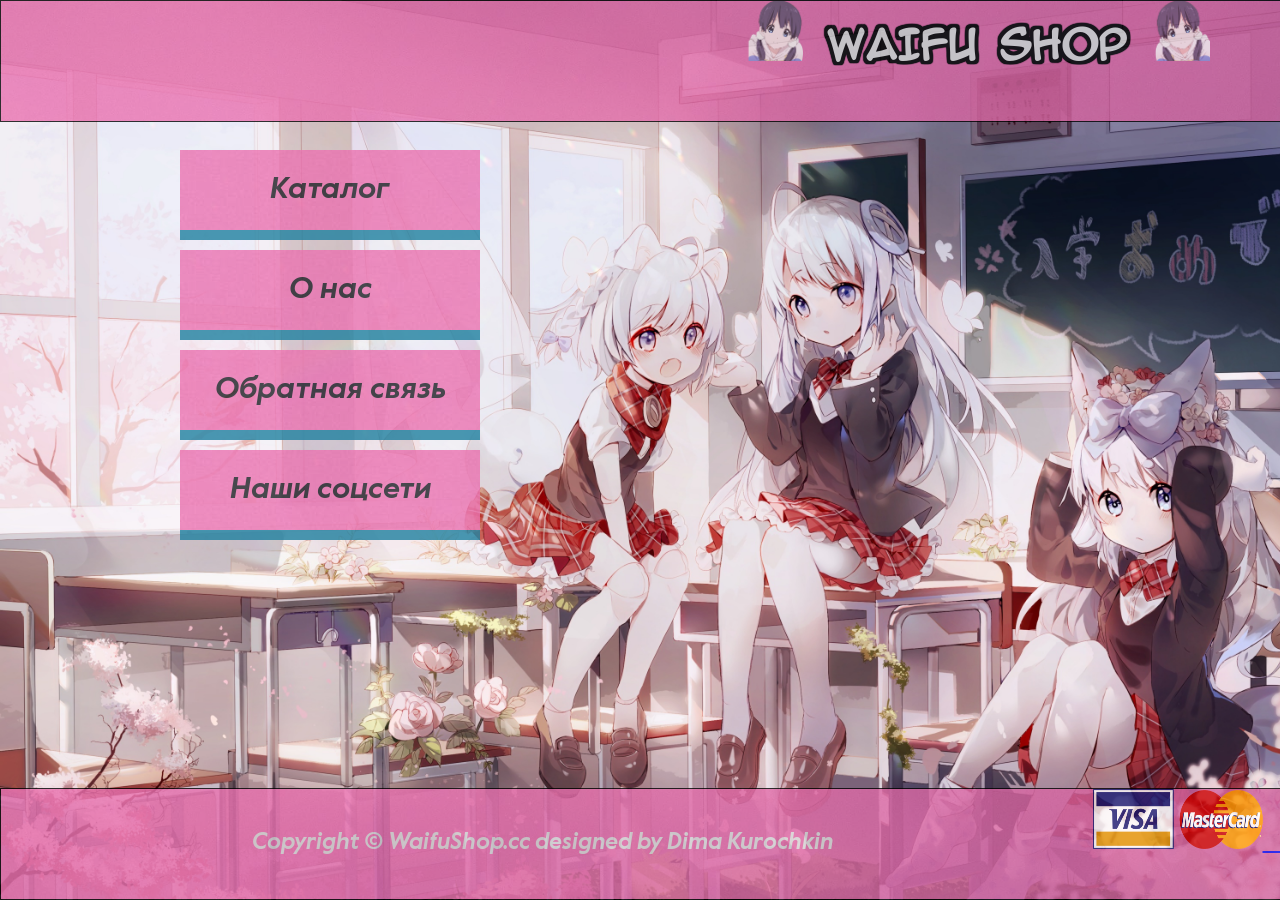
<file: index.html>
﻿<!DOCTYPE html>
<html lang="ru">
<head>
	<meta charset="UTF-8">
	<meta name="viewport" content="width=device-width, initial-scale=1.0">
	<title>Магазин аниме фигурок Waifu Shop</title>
	<meta name="description" content="Типичный блог анимешника">
	<meta name="keywords" content="anime">
	<link rel="stylesheet" type="text/css" href="style.css">
</head>
<body>    
<div class="content">
	<h1> <span class="art2"><img src="images/art2.png" WIDTH="60" HEIGHT="60"></span> Waifu Shop  <span class="art1"><img src="images/art1.png" WIDTH="60" HEIGHT="60"></span> </h1> 
</div>
<div>
<ul class="menu">
  <li><a href="Katalog.html">Каталог</a></li>
  <li><a href="About.html">О нас</a></li>
  <li><a href="Send me.html">Обратная связь</a></li>
  <li><a href="links.html">Наши соцсети</a></li>
</ul>
</div>
<div class="nocopy">
	<h2> Copyright © WaifuShop.cc  designed by Dima Kurochkin⠀⠀⠀⠀⠀⠀⠀⠀⠀⠀⠀⠀⠀⠀⠀ <span class="cards"><a href="https://www.sberbank.ru"><img src="images/cards.png" WIDTH="170" HEIGHT="60"></span>
		⠀⠀<span class="qiwi"><a href="https://qiwi.com/"><img src="images/qiwi.png" WIDTH="170" HEIGHT="60"></span>⠀⠀
		<span class="webmoney"><a href="https://www.webmoney.ru"><img src="images/webmoney.png" WIDTH="140" HEIGHT="60"></span>
</h2>

</body>
</html>
</file>
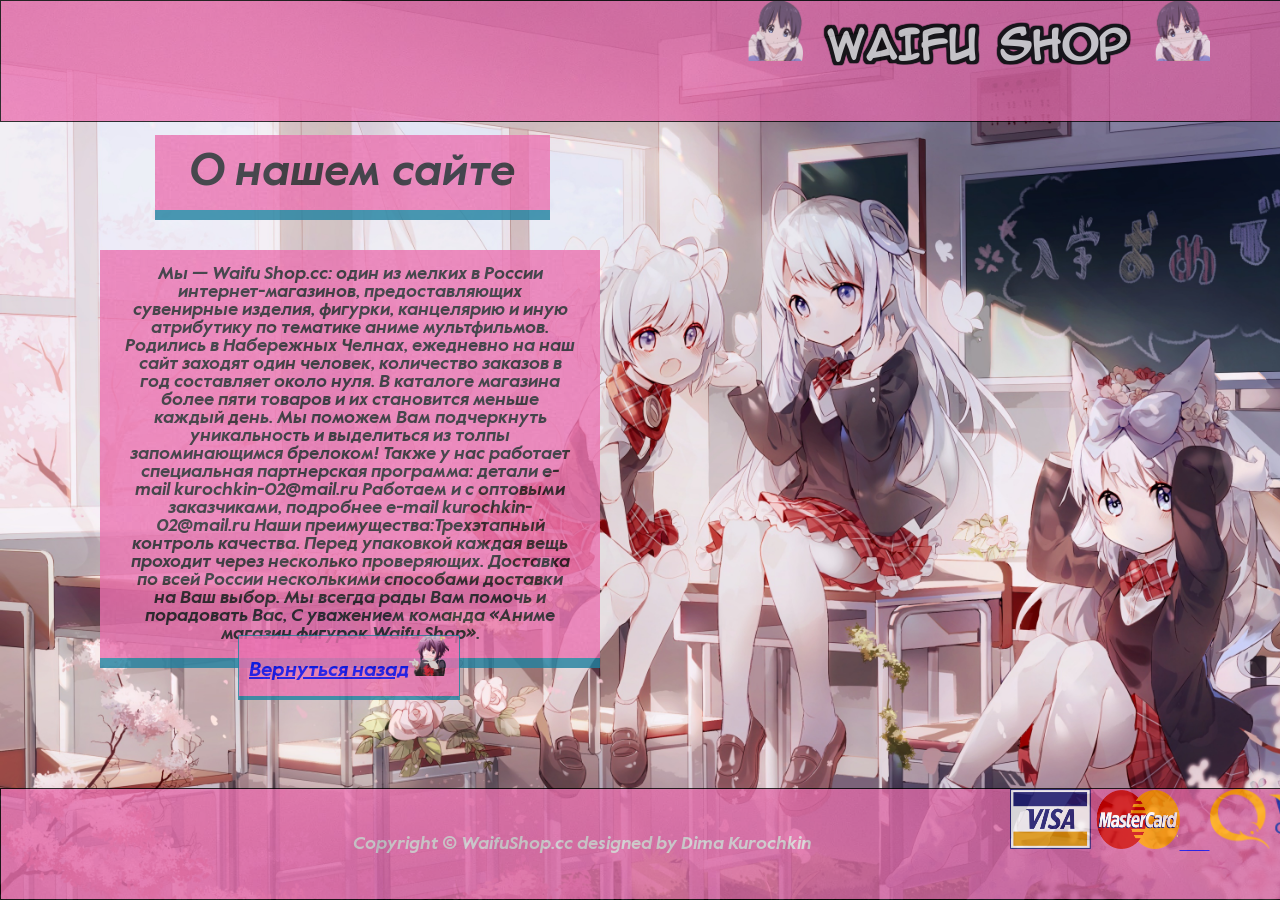
<file: About.html>
<!DOCTYPE html>
<html lang="ru">
<head>
	<meta charset="UTF-8">
	<meta name="viewport" content="width=device-width, initial-scale=1.0">
	<title>Магазин аниме фигурок Waifu Shop</title>
	<meta name="description" content="Типичный блог анимешника">
	<meta name="keywords" content="anime">
	<link rel="stylesheet" type="text/css" href="style2.css">
</head>
<body>    
<div class="content">
	<h1> <span class="art2"><img src="images/art2.png" WIDTH="60" HEIGHT="60"></span> Waifu Shop  <span class="art1"><img src="images/art1.png" WIDTH="60" HEIGHT="60"></span> </h1> 
</div>
<div class="about">
<h2> О нашем сайте
</h2>
</div>
<div class="about2">
<p1>Мы — Waifu Shop.cc: один из мелких в России интернет-магазинов, предоставляющих сувенирные изделия, фигурки, канцелярию и иную атрибутику по тематике аниме мультфильмов. Родились в Набережных Челнах, ежедневно на наш сайт заходят один человек, количество заказов в год составляет около нуля.
В каталоге магазина более пяти товаров и их становится меньше каждый день. Мы поможем Вам подчеркнуть уникальность и выделиться из толпы запоминающимся брелоком!
Также у нас работает специальная партнерская программа: детали e-mail kurochkin-02@mail.ru
Работаем и с оптовыми заказчиками, подробнее e-mail kurochkin-02@mail.ru
Наши преимущества:Трехэтапный контроль качества. Перед упаковкой каждая вещь проходит через несколько проверяющих.
Доставка по всей России несколькими способами доставки на Ваш выбор.
Мы всегда рады Вам помочь и порадовать Вас, С уважением команда «Аниме магазин фигурок Waifu Shop».</p1>
</div>
<form>
<div class="button1">
	<a href="index.html" onclick="history.back();return false;">Вернуться назад<img src="images/rikka.gif" WIDTH="40" HEIGHT="40"></a>
</div>
</form>
<div class="nocopy">
	<h3> Copyright © WaifuShop.cc  designed by Dima Kurochkin⠀⠀⠀⠀⠀⠀⠀⠀⠀⠀⠀⠀⠀⠀⠀ <span class="cards"><a href="https://www.sberbank.ru"><img src="images/cards.png" WIDTH="170" HEIGHT="60"></span>
		⠀⠀<span class="qiwi"><a href="https://qiwi.com/"><img src="images/qiwi.png" WIDTH="170" HEIGHT="60"></span>⠀⠀
		<span class="webmoney"><a href="https://www.webmoney.ru"><img src="images/webmoney.png" WIDTH="140" HEIGHT="60"></span>
</h3>

</body>
</html>
</file>
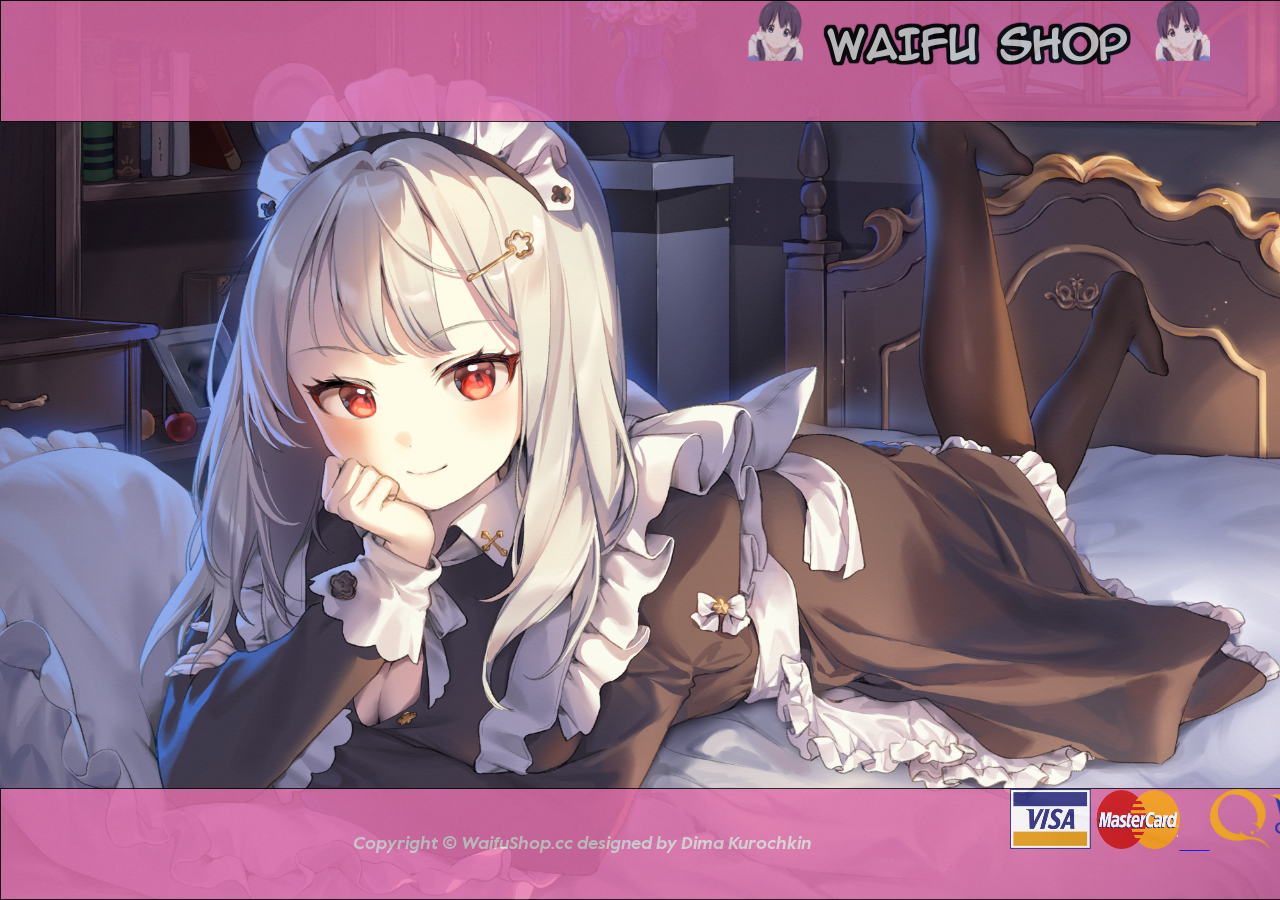
<file: Form.html>
<!DOCTYPE html>
<html lang="ru">
<head>
	<meta charset="UTF-8">
	<meta name="viewport" content="width=device-width, initial-scale=1.0">
	<title>Магазин аниме фигурок Waifu Shop</title>
	<meta name="description" content="Типичный блог анимешника">
	<meta name="keywords" content="anime">
	<link rel="stylesheet" type="text/css" href="style7.css">
</head>
<body>    
<div class="content">
	<h1> <span class="art2"><img src="images/art2.png" WIDTH="60" HEIGHT="60"></span> Waifu Shop  <span class="art1"><img src="images/art1.png" WIDTH="60" HEIGHT="60"></span> </h1> 
</div>
<div class="nocopy">
	<h3> Copyright © WaifuShop.cc  designed by Dima Kurochkin⠀⠀⠀⠀⠀⠀⠀⠀⠀⠀⠀⠀⠀⠀⠀ <span class="cards"><a href="https://www.sberbank.ru"><img src="images/cards.png" WIDTH="170" HEIGHT="60"></span>
		⠀⠀<span class="qiwi"><a href="https://qiwi.com/"><img src="images/qiwi.png" WIDTH="170" HEIGHT="60"></span>⠀⠀
		<span class="webmoney"><a href="https://www.webmoney.ru"><img src="images/webmoney.png" WIDTH="140" HEIGHT="60"></span>
</h3>

</body>
</html>
</file>
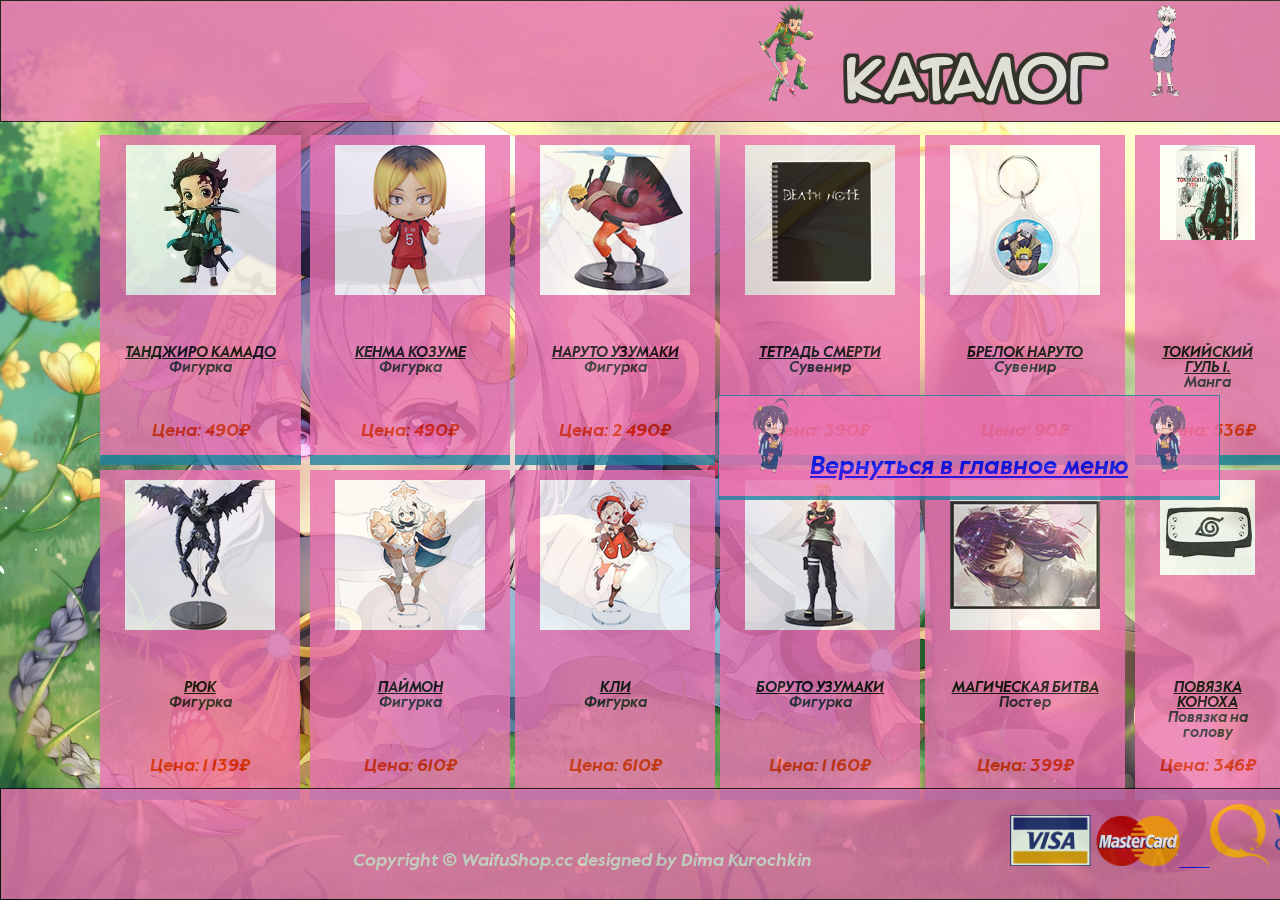
<file: Katalog.html>
<!DOCTYPE html>
<html lang="ru">
<head>
	<meta charset="UTF-8">
	<meta name="viewport" content="width=device-width, initial-scale=1.0">
	<title>Магазин аниме фигурок Waifu Shop</title>
	<meta name="description" content="Типичный блог анимешника">
	<meta name="keywords" content="anime">
	<link rel="stylesheet" type="text/css" href="style6.css">
</head>
<body>    
<div class="content">
	<h1> <span class="art2"><img src="images/art4.png" WIDTH="60" HEIGHT="60"></span> Каталог  <span class="art1"><img src="images/art3.png" WIDTH="60" HEIGHT="60"></span> </h1> 
</div>
<div class="col-md-8 products">
 <div class="row">
 <div class="col-sm-4">
 <div class="product">
 <div class="product-img">
 <a href="images/sale1.jpg"><img src="images/sale1.jpg" alt=""></a>
 </div>
 <p class="product-title">
 <a href="Form.html">Танджиро Камадо</a>
 </p>
 <p class="product-desc">Фигурка</p>
 <p class="product-price">Цена: 490₽</p>
 </div>
 </div>
 </div>
</div>
<div class="col-md-8 products">
 <div class="row">
 <div class="col-sm-4">
 <div class="product2">
 <div class="product-img2">
 <a href="images/sale2.jpg"><img src="images/sale2.jpg" alt=""></a>
 </div>
 <p class="product-title2">
 <a href="Form.html">Кенма Козуме</a>
 </p>
 <p class="product-desc2">Фигурка</p>
 <p class="product-price2">Цена: 490₽</p>
 </div>
 </div>
 </div>
</div>
<div class="col-md-8 products">
 <div class="row">
 <div class="col-sm-4">
 <div class="product3">
 <div class="product-img3">
 <a href="images/sale3.jpg"><img src="images/sale3.jpg" alt=""></a>
 </div>
 <p class="product-title3">
 <a href="Form.html">Наруто Узумаки</a>
 </p>
 <p class="product-desc3">Фигурка</p>
 <p class="product-price3">Цена: 2 490₽</p>
 </div>
 </div>
 </div>
</div>
<div class="col-md-8 products">
 <div class="row">
 <div class="col-sm-4">
 <div class="product4">
 <div class="product-img4">
 <a href="images/sale4.jpg"><img src="images/sale4.jpg" alt=""></a>
 </div>
 <p class="product-title4">
 <a href="Form.html">Тетрадь Смерти</a>
 </p>
 <p class="product-desc4">Сувенир</p>
 <p class="product-price4">Цена: 390₽</p>
 </div>
 </div>
 </div>
</div>
<div class="col-md-8 products">
 <div class="row">
 <div class="col-sm-4">
 <div class="product5">
 <div class="product-img5">
 <a href="images/sale5.jpg"><img src="images/sale5.jpg" alt=""></a>
 </div>
 <p class="product-title5">
 <a href="Form.html">Брелок Наруто</a>
 </p>
 <p class="product-desc5">Сувенир</p>
 <p class="product-price5">Цена: 90₽</p>
 </div>
 </div>
 </div>
</div>
<div class="col-md-8 products">
 <div class="row">
 <div class="col-sm-4">
 <div class="product6">
 <div class="product-img6">
 <a href="images/sale6.jpg"><img src="images/sale6.jpg" alt=""></a>
 </div>
 <p class="product-title6">
 <a href="Form.html">Токийский гуль 1.</a>
 </p>
 <p class="product-desc6">Манга</p>
 <p class="product-price6">Цена: 536₽</p>
 </div>
 </div>
 </div>
</div>
<div class="col-md-8 products">
 <div class="row">
 <div class="col-sm-4">
 <div class="product7">
 <div class="product-img7">
 <a href="images/sale7.jpg"><img src="images/sale7.jpg" alt=""></a>
 </div>
 <p class="product-title7">
 <a href="Form.html">Рюк</a>
 </p>
 <p class="product-desc7">Фигурка</p>
 <p class="product-price7">Цена: 1 139₽</p>
 </div>
 </div>
 </div>
</div>
<div class="col-md-8 products">
 <div class="row">
 <div class="col-sm-4">
 <div class="product8">
 <div class="product-img8">
 <a href="images/sale8.jpg"><img src="images/sale8.jpg" alt=""></a>
 </div>
 <p class="product-title8">
 <a href="Form.html">Паймон</a>
 </p>
 <p class="product-desc8">Фигурка</p>
 <p class="product-price8">Цена: 610₽</p>
 </div>
 </div>
 </div>
</div>
<div class="col-md-8 products">
 <div class="row">
 <div class="col-sm-4">
 <div class="product9">
 <div class="product-img9">
 <a href="images/sale9.jpg"><img src="images/sale9.jpg" alt=""></a>
 </div>
 <p class="product-title9">
 <a href="Form.html">Кли</a>
 </p>
 <p class="product-desc9">Фигурка</p>
 <p class="product-price9">Цена: 610₽</p>
 </div>
 </div>
 </div>
</div>
<div class="col-md-8 products">
 <div class="row">
 <div class="col-sm-4">
 <div class="product10">
 <div class="product-img10">
 <a href="images/sale10.jpg"><img src="images/sale10.jpg" alt=""></a>
 </div>
 <p class="product-title10">
 <a href="Form.html">Боруто Узумаки</a>
 </p>
 <p class="product-desc10">Фигурка</p>
 <p class="product-price10">Цена: 1 160₽</p>
 </div>
 </div>
 </div>
</div>
<div class="col-md-8 products">
 <div class="row">
 <div class="col-sm-4">
 <div class="product11">
 <div class="product-img11">
 <a href="images/sale11.jpg"><img src="images/sale11.jpg" alt=""></a>
 </div>
 <p class="product-title11">
 <a href="Form.html">Магическая битва</a>
 </p>
 <p class="product-desc11">Постер</p>
 <p class="product-price11">Цена: 399₽</p>
 </div>
 </div>
 </div>
</div>
<div class="col-md-8 products">
 <div class="row">
 <div class="col-sm-4">
 <div class="product12">
 <div class="product-img12">
 <a href="images/sale12.jpg"><img src="images/sale12.jpg" alt=""></a>
 </div>
 <p class="product-title12">
 <a href="Form.html">Повязка Коноха</a>
 </p>
 <p class="product-desc12">Повязка на голову</p>
 <p class="product-price12">Цена: 346₽</p>
 </div>
 </div>
 </div>
</div>
<div class="button1">
    <a href="index.html" onclick="history.back();return false;"><img src="images/rikka3.gif" WIDTH="70" HEIGHT="70">Вернуться в главное меню<img src="images/rikka2.gif" WIDTH="70" HEIGHT="70"></a>
</div>
<div class="nocopy">
	<h2> Copyright © WaifuShop.cc  designed by Dima Kurochkin⠀⠀⠀⠀⠀⠀⠀⠀⠀⠀⠀⠀⠀⠀⠀ <span class="cards"><a href="https://www.sberbank.ru"><img src="images/cards.png" WIDTH="170" HEIGHT="60"></span>
		⠀⠀<span class="qiwi"><a href="https://qiwi.com/"><img src="images/qiwi.png" WIDTH="170" HEIGHT="60"></span>⠀⠀
		<span class="webmoney"><a href="https://www.webmoney.ru"><img src="images/webmoney.png" WIDTH="140" HEIGHT="60"></span>
</h2>

</body>
</html>
</file>
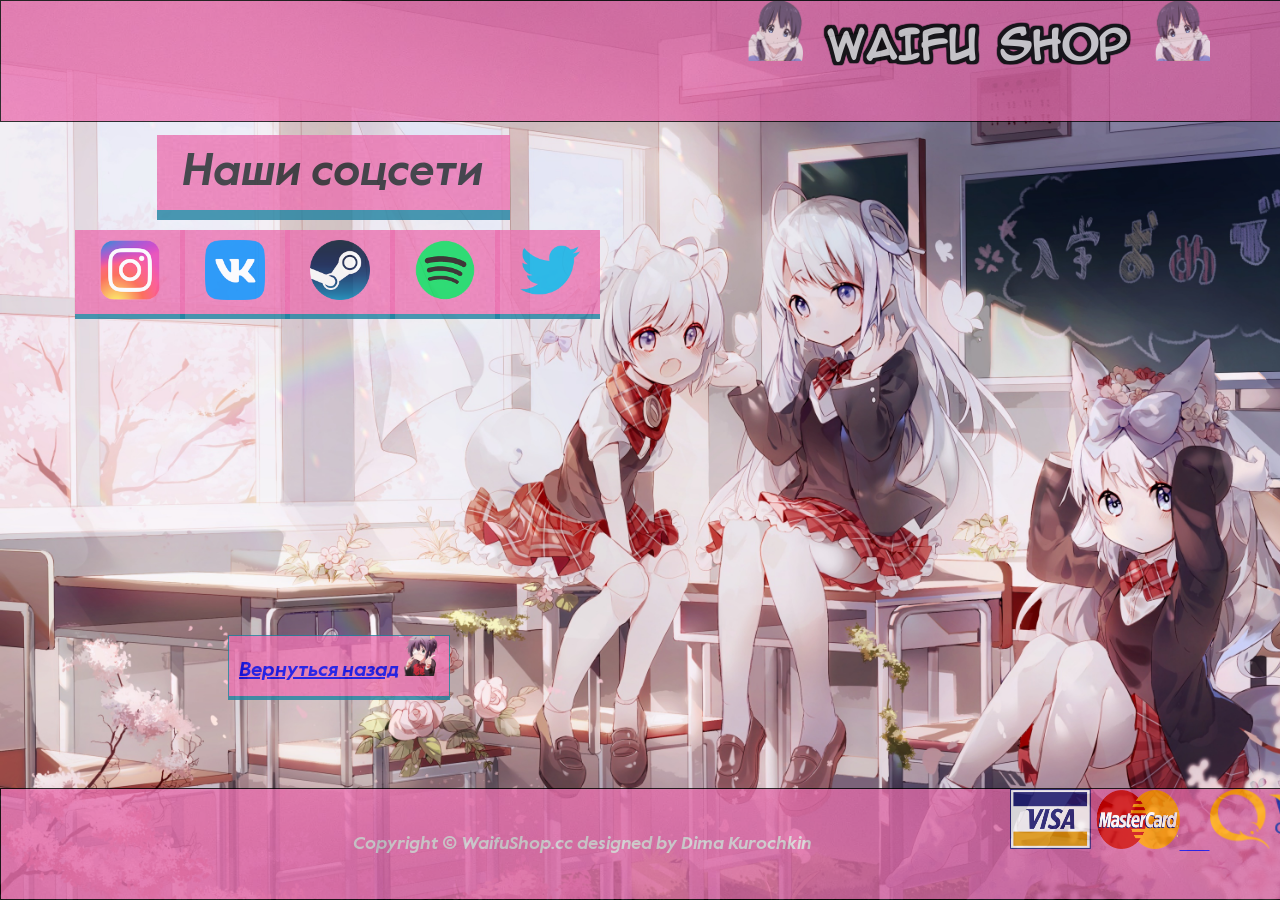
<file: links.html>
<!DOCTYPE html>
<html lang="ru">
<head>
	<meta charset="UTF-8">
	<meta name="viewport" content="width=device-width, initial-scale=1.0">
	<title>Магазин аниме фигурок Waifu Shop</title>
	<meta name="description" content="Типичный блог анимешника">
	<meta name="keywords" content="anime">
	<link rel="stylesheet" type="text/css" href="style5.css">
</head>
<body>    
<div class="content">
	<h1> <span class="art2"><img src="images/art2.png" WIDTH="60" HEIGHT="60"></span> Waifu Shop  <span class="art1"><img src="images/art1.png" WIDTH="60" HEIGHT="60"></span> </h1> 
</div>
<div class="tupac">
<h2> Наши соцсети
</h2>
</div>
<div>
<ul class="menu">
  <li><a href="https://www.instagram.com/kets3ro/"><img src="images/inst.png" WIDTH="60" HEIGHT="60"></a></li><li><a href="https://vk.com/kets1ro"><img src="images/vk.png" WIDTH="60" HEIGHT="60"></a></li><li><a href="https://steamcommunity.com/id/kets3ro/"><img src="images/steam.png" WIDTH="60" HEIGHT="60"></a></li> <li><a href="https://open.spotify.com/user/ksik56bxeusfuv426x1ahgfr1"><img src="images/sp.png" WIDTH="60" HEIGHT="60"></a></li><li><a href="https://twitter.com/kets3ro"><img src="images/tw.png" WIDTH="60" HEIGHT="60"></a></li>  
</ul>
</div>
<div class="button1">
	<a href="Index.html" onclick="history.back();return false;">Вернуться назад<img src="images/rikka.gif" WIDTH="40" HEIGHT="40"></a>
</div>
<div class="nocopy">
	<h3> Copyright © WaifuShop.cc  designed by Dima Kurochkin⠀⠀⠀⠀⠀⠀⠀⠀⠀⠀⠀⠀⠀⠀⠀ <span class="cards"><a href="https://www.sberbank.ru"><img src="images/cards.png" WIDTH="170" HEIGHT="60"></span>
		⠀⠀<span class="qiwi"><a href="https://qiwi.com/"><img src="images/qiwi.png" WIDTH="170" HEIGHT="60"></span>⠀⠀
		<span class="webmoney"><a href="https://www.webmoney.ru"><img src="images/webmoney.png" WIDTH="140" HEIGHT="60"></span>
</h3>

</body>
</html>
</file>
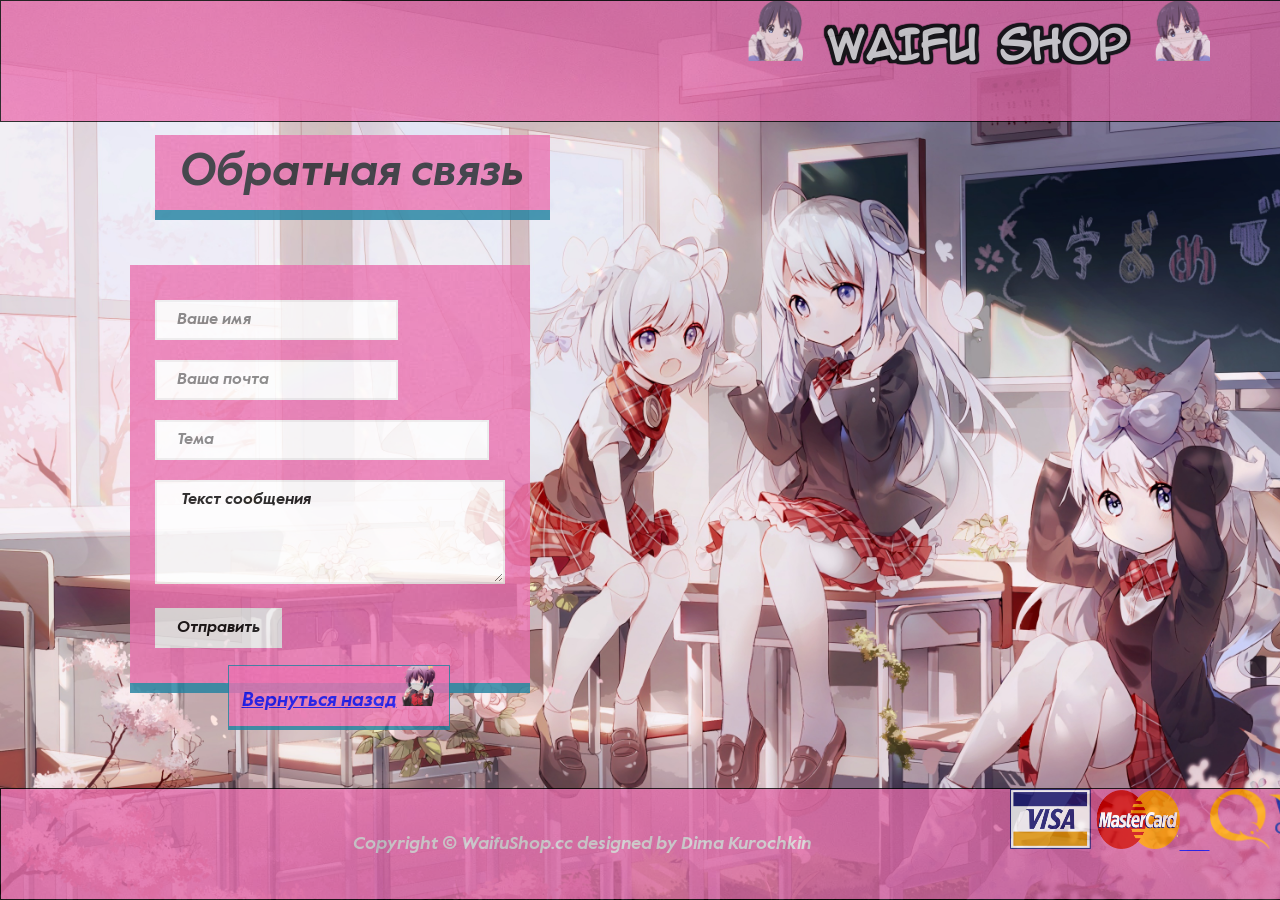
<file: Send me.html>
<!DOCTYPE html>
<html lang="ru">
<head>
	<meta charset="UTF-8">
	<meta name="viewport" content="width=device-width, initial-scale=1.0">
	<title>Магазин аниме фигурок Waifu Shop</title>
	<meta name="description" content="Типичный блог анимешника">
	<meta name="keywords" content="anime">
	<link rel="stylesheet" type="text/css" href="style3.css">
</head>
<body>    
<div class="content">
	<h1> <span class="art2"><img src="images/art2.png" WIDTH="60" HEIGHT="60"></span> Waifu Shop  <span class="art1"><img src="images/art1.png" WIDTH="60" HEIGHT="60"></span> </h1> 
</div>
<div class="title">
	<h2>Обратная связь
	</h2>
</div>
<div class="form">
	<form action="mail.php" method="POST" name="form"> 
	<input name="user_name" type="text" placeholder="Ваше имя" /> <br>
	<input name="user_email" type="text" placeholder="Ваша почта" /> <br>
	<input size="30" name="user_theme" type="text" placeholder="Тема" /> <br>
	<textarea cols="32" name="user_message" rows="5"> Текст сообщения </textarea> <br>
	<input type="submit" value="Отправить" /> </form>
</div>
<div class="button2">
	<a href="Index.html" onclick="history.back();return false;">Вернуться назад<img src="images/rikka.gif" WIDTH="40" HEIGHT="40"></a>
	</div>
<div class="nocopy">
	<h3> Copyright © WaifuShop.cc  designed by Dima Kurochkin⠀⠀⠀⠀⠀⠀⠀⠀⠀⠀⠀⠀⠀⠀⠀ <span class="cards"><a href="https://www.sberbank.ru"><img src="images/cards.png" WIDTH="170" HEIGHT="60"></span>
		⠀⠀<span class="qiwi"><a href="https://qiwi.com/"><img src="images/qiwi.png" WIDTH="170" HEIGHT="60"></span>⠀⠀
		<span class="webmoney"><a href="https://www.webmoney.ru"><img src="images/webmoney.png" WIDTH="140" HEIGHT="60"></span>
</h3>

</body>
</html>
</file>
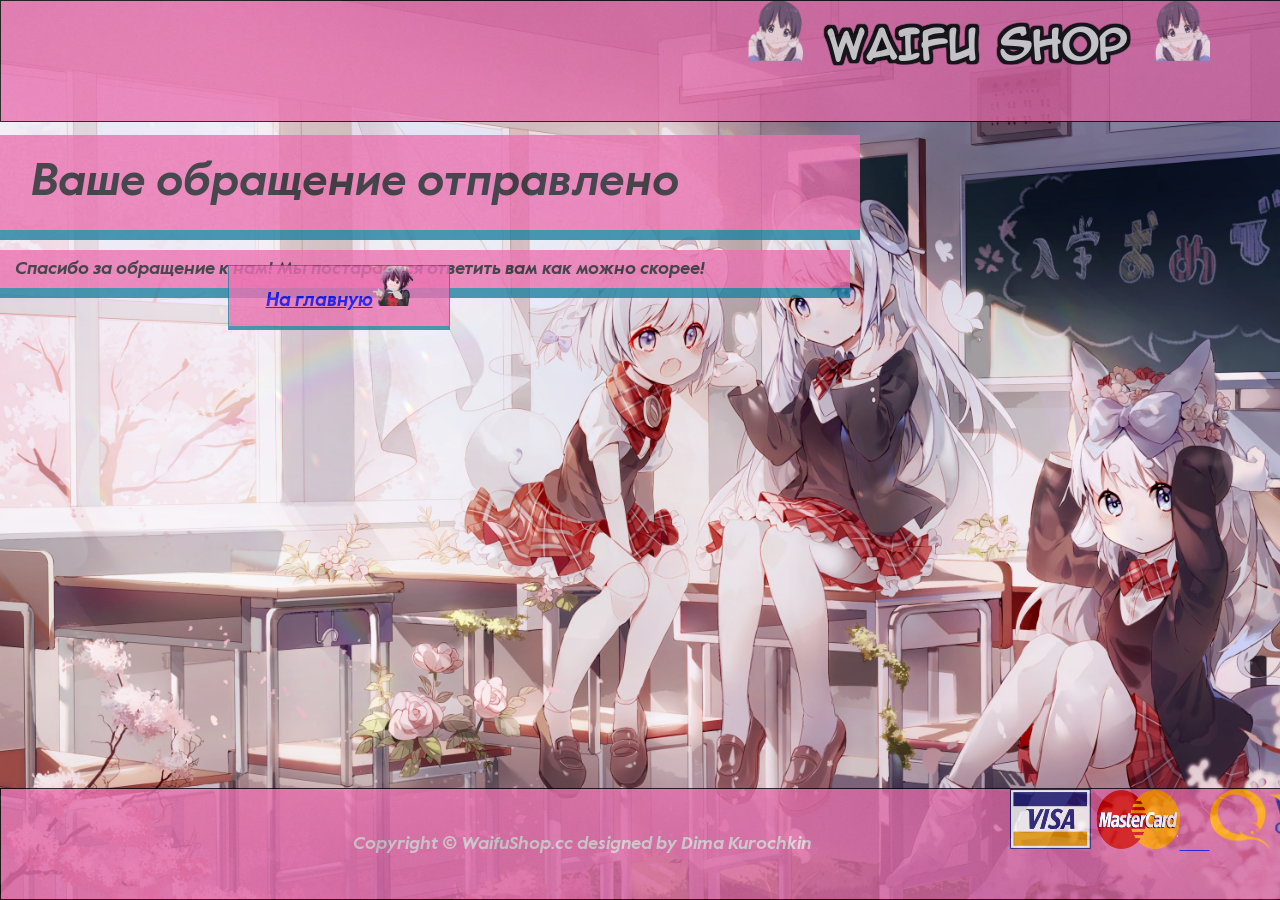
<file: send.html>
<!DOCTYPE html>
<html lang="ru">
<head>
	<meta charset="UTF-8">
	<meta name="viewport" content="width=device-width, initial-scale=1.0">
	<title>Магазин аниме фигурок Waifu Shop</title>
	<meta name="description" content="Типичный блог анимешника">
	<meta name="keywords" content="anime">
	<link rel="stylesheet" type="text/css" href="style4.css">
</head>
<body>    
<div class="content">
	<h1> <span class="art2"><img src="images/art2.png" WIDTH="60" HEIGHT="60"></span> Waifu Shop  <span class="art1"><img src="images/art1.png" WIDTH="60" HEIGHT="60"></span> </h1> 
</div>
<div class="about">
<h2> Ваше обращение отправлено
</h2>
</div>
<div class="about2">
<p1>Спасибо за обращение к нам! Мы постараемся ответить вам как можно скорее!</p1>
</div>
<form>
<div class="button1">
	<a href="Index.html" onclick="Index.html">На главную<img src="images/rikka.gif" WIDTH="40" HEIGHT="40"></a>
</div>
</form>
<div class="nocopy">
	<h3> Copyright © WaifuShop.cc  designed by Dima Kurochkin⠀⠀⠀⠀⠀⠀⠀⠀⠀⠀⠀⠀⠀⠀⠀ <span class="cards"><a href="https://www.sberbank.ru"><img src="images/cards.png" WIDTH="170" HEIGHT="60"></span>
		⠀⠀<span class="qiwi"><a href="https://qiwi.com/"><img src="images/qiwi.png" WIDTH="170" HEIGHT="60"></span>⠀⠀
		<span class="webmoney"><a href="https://www.webmoney.ru"><img src="images/webmoney.png" WIDTH="140" HEIGHT="60"></span>
</h3>

</body>
</html>
</file>
<file: style.css>
body { background: url(images/bg2.jpg)no-repeat;background-size: cover;background-attachment:fixed;overflow: hidden;} /* типа главный фон епт */
@font-face {
    font-family: Anime_Ace_v05; /*  шрифт */
    src: url(fonts/Anime_Ace_v05.ttf); /* путь к папке */
   }
   .content {
		width: 1950px; height: 120px; background-image: url(images/bg1.jpg); background-position: all; background-size: cover; font-family: Anime_Ace_v05; text-align: center; margin: 0px; border: 1px solid black;font-size: 29px;
	font-size: 19px; margin-bottom: 217px;opacity: 0.8; margin-left: 0px;
	color: #D8D8D8;
	text-shadow: 
		-0   -3px 1px #000000,
		 0   -3px 1px #000000,
		-0    3px 1px #000000,
		 0    3px 1px #000000,
		-3px -0   1px #000000,
		 3px -0   1px #000000,
		-3px  0   1px #000000,
		 3px  0   1px #000000,
		-1px -3px 1px #000000,
		 1px -3px 1px #000000,
		-1px  3px 1px #000000,
		 1px  3px 1px #000000,
		-3px -1px 1px #000000,
		 3px -1px 1px #000000,
		-3px  1px 1px #000000,
		 3px  1px 1px #000000,
		-2px -3px 1px #000000,
		 2px -3px 1px #000000,
		-2px  3px 1px #000000,
		 2px  3px 1px #000000,
		-3px -2px 1px #000000,
		 3px -2px 1px #000000,
		-3px  2px 1px #000000,
		 3px  2px 1px #000000,
		-3px -3px 1px #000000,
		 3px -3px 1px #000000,
		-3px  3px 1px #000000,
		 3px  3px 1px #000000,
		-3px -3px 1px #000000,
		 3px -3px 1px #000000,
		-3px  3px 1px #000000,
		 3px  3px 1px #000000;}
* {
margin: 0;
padding: 0;
}
		 div {
    width: 960px;
    margin: 0 auto;
    text-align: center;}
div ul {
    display: inline-block;
}/*подогнал меню по центру*/

		 .menu {text-align: center;}
		 .menu {
    list-style-type: none;
    margin: 0;
    padding: 0;
}
.menu a { background-image: url(images/bg1.jpg); display: block; } /*БЛОЧНЫЕ ССЫЛКИ*/
.menu { width: 300px;} /*ШИРИНА МЕНЮ*/
.menu a {
    border-top: 0px solid blue;
}
.menu {
    border-bottom: 0px solid blue;
}/*РАЗДЕЛЕНИЕ ПУНКТОВ*/
.menu a {
  height: 30px;
  line-height: 30px;
}/*ВЫСОТА ПУНКТОВ И ВЕРТИКАЛЬНОЕ ВЫРАВНИВАНИЕ*/
@font-face {
    font-family: ValueSansPro; /*  шрифт */
    src: url(fonts/ValueSansPro.ttf); /* путь к папке */
   }
.menu a {
  text-decoration: none;
  font-family: ValueSansPro;
  color: #1E1F25;
  font-size:30px;
  display: list-item;
  padding: 25px 25px;
  background-color: #9D9D9D;
  border-bottom: 10px solid #1F81A0;
  opacity: 0.8;
  margin-bottom:10px;
} /*стиль типо */
.nocopy {width: 1900px; 
	height: 110px; background-image: url(images/bg1.jpg);
	background-position: all; background-size: cover; font-family: ValueSansPro; 
	text-align: ; padding-right: 50px; border: 1px solid black;font-size: 29px;
	font-size: 15px;opacity: 0.8;
	color: #D8D8D8;
margin: 0;}
* {
margin: 0;
padding: 0;
}
/*КАПИРАЙТ*/
	.cards {float: center;}/*ОПЛАТА СНИЗУ ГДЕ КАПИРАЙТ*/
	.qiwi {float: center;}/*ОПЛАТА СНИЗУ ГДЕ КАПИРАЙТ*/
	.menu{position: absolute;right: 800px;top: 150px;}
	.nocopy{position: absolute;bottom: 0px;}
</file>
<file: style2.css>
body { background: url(images/bg2.jpg)no-repeat;background-size: cover;background-attachment:fixed;overflow: hidden;} /* типа главный фон епт */
@font-face {
    font-family: Anime_Ace_v05; /*  шрифт */
    src: url(fonts/Anime_Ace_v05.ttf); /* путь к папке */
   }
@font-face {
    font-family: ValueSansPro; /*  шрифт */
    src: url(fonts/ValueSansPro.ttf); /* путь к папке */
   }
   .content {
		width: 1950px; height: 120px; background-image: url(images/bg1.jpg); background-position: all; background-size: cover; font-family: Anime_Ace_v05; text-align: center; margin: 0px; border: 1px solid black;font-size: 29px;
	font-size: 19px; margin-bottom: 217px;opacity: 0.8; margin-left: 0px;
	color: #D8D8D8;
	text-shadow: 
		-0   -3px 1px #000000,
		 0   -3px 1px #000000,
		-0    3px 1px #000000,
		 0    3px 1px #000000,
		-3px -0   1px #000000,
		 3px -0   1px #000000,
		-3px  0   1px #000000,
		 3px  0   1px #000000,
		-1px -3px 1px #000000,
		 1px -3px 1px #000000,
		-1px  3px 1px #000000,
		 1px  3px 1px #000000,
		-3px -1px 1px #000000,
		 3px -1px 1px #000000,
		-3px  1px 1px #000000,
		 3px  1px 1px #000000,
		-2px -3px 1px #000000,
		 2px -3px 1px #000000,
		-2px  3px 1px #000000,
		 2px  3px 1px #000000,
		-3px -2px 1px #000000,
		 3px -2px 1px #000000,
		-3px  2px 1px #000000,
		 3px  2px 1px #000000,
		-3px -3px 1px #000000,
		 3px -3px 1px #000000,
		-3px  3px 1px #000000,
		 3px  3px 1px #000000,
		-3px -3px 1px #000000,
		 3px -3px 1px #000000,
		-3px  3px 1px #000000,
		 3px  3px 1px #000000;}
* {
margin: 0;
padding: 0;
}
.about {
text-decoration: none;
font-family: ValueSansPro;
color: #1E1F25;
font-size:30px;
display: inline-block;
background-image: url(images/bg1.jpg);
padding: 15px 25px;
background-color: #9D9D9D;
border-bottom: 10px solid #1F81A0;
opacity: 0.8;
margin-right:auto;
margin:auto;
position: absolute; top: 135px; right: 730px;
width: 345px;}
 /*Заголовок О нас */
.about2 {
text-decoration: none;
font-family: ValueSansPro;
color: #1E1F25;
font-size:18px;
display: inline-block;
background-image: url(images/bg1.jpg);
padding: 15px 25px;
background-color: #9D9D9D;
border-bottom: 10px solid #1F81A0;
opacity: 0.8;
margin-bottom:10px;
position: absolute;right: 680px;top: 250px;
width: 450px;}/*сам текст */
		 div {
    width: 960px;
    margin: 0 auto;
    text-align: center;}
    div ul {
    display: inline-block;
}
.nocopy {width: 1900px; 
	height: 110px; background-image: url(images/bg1.jpg);
	background-position: all; background-size: cover; font-family: ValueSansPro; 
	text-align: ; padding-right: 50px; border: 1px solid black;font-size: 29px;
	font-size: 15px;opacity: 0.8;
	color: #D8D8D8;
margin-top: 120px;
position: absolute;bottom: 0px;}}
* {
margin: 0;
padding: 0;
}
.button1 {
position: absolute;
bottom: 200px;
right: 820px;
background-image: url(images/bg1.jpg);
border: 1px solid #1F81A0;
width: 220px;
height: 60px;
font-family: ValueSansPro;
font-size: 20px;
text-align:center;
background-color: #9D9D9D;
border-bottom: 4px solid #1F81A0;
opacity: 0.8;}/*кнопка назад*/
</file>
<file: style7.css>
body { background: url(images/bg4.jpg)no-repeat;background-size: cover;background-attachment:fixed;overflow: hidden;} /* типа главный фон епт */
@font-face {
    font-family: Anime_Ace_v05; /*  шрифт */
    src: url(fonts/Anime_Ace_v05.ttf); /* путь к папке */
   }
@font-face {
    font-family: ValueSansPro; /*  шрифт */
    src: url(fonts/ValueSansPro.ttf); /* путь к папке */
   }
   .content {
		width: 1950px; height: 120px; background-image: url(images/bg1.jpg); background-position: all; background-size: cover; font-family: Anime_Ace_v05; text-align: center; margin: 0px; border: 1px solid black;font-size: 29px;
	font-size: 19px; margin-bottom: 217px;opacity: 0.8; margin-left: 0px;
	color: #D8D8D8;
	text-shadow: 
		-0   -3px 1px #000000,
		 0   -3px 1px #000000,
		-0    3px 1px #000000,
		 0    3px 1px #000000,
		-3px -0   1px #000000,
		 3px -0   1px #000000,
		-3px  0   1px #000000,
		 3px  0   1px #000000,
		-1px -3px 1px #000000,
		 1px -3px 1px #000000,
		-1px  3px 1px #000000,
		 1px  3px 1px #000000,
		-3px -1px 1px #000000,
		 3px -1px 1px #000000,
		-3px  1px 1px #000000,
		 3px  1px 1px #000000,
		-2px -3px 1px #000000,
		 2px -3px 1px #000000,
		-2px  3px 1px #000000,
		 2px  3px 1px #000000,
		-3px -2px 1px #000000,
		 3px -2px 1px #000000,
		-3px  2px 1px #000000,
		 3px  2px 1px #000000,
		-3px -3px 1px #000000,
		 3px -3px 1px #000000,
		-3px  3px 1px #000000,
		 3px  3px 1px #000000,
		-3px -3px 1px #000000,
		 3px -3px 1px #000000,
		-3px  3px 1px #000000,
		 3px  3px 1px #000000;}
* {
margin: 0;
padding: 0;
}
.about {
text-decoration: none;
font-family: ValueSansPro;
color: #1E1F25;
font-size:30px;
display: inline-block;
background-image: url(images/bg1.jpg);
padding: 15px 25px;
background-color: #9D9D9D;
border-bottom: 10px solid #1F81A0;
opacity: 0.8;
margin-right:auto;
margin:auto;
position: absolute; top: 135px; right: 730px;
width: 345px;}
 /*Заголовок О нас */
.about2 {
text-decoration: none;
font-family: ValueSansPro;
color: #1E1F25;
font-size:18px;
display: inline-block;
background-image: url(images/bg1.jpg);
padding: 15px 25px;
background-color: #9D9D9D;
border-bottom: 10px solid #1F81A0;
opacity: 0.8;
margin-bottom:10px;
position: absolute;right: 680px;top: 250px;
width: 450px;}/*сам текст */
		 div {
    width: 960px;
    margin: 0 auto;
    text-align: center;}
    div ul {
    display: inline-block;
}
.nocopy {width: 1900px; 
	height: 110px; background-image: url(images/bg1.jpg);
	background-position: all; background-size: cover; font-family: ValueSansPro; 
	text-align: ; padding-right: 50px; border: 1px solid black;font-size: 29px;
	font-size: 15px;opacity: 0.8;
	color: #D8D8D8;
margin-top: 120px;
position: absolute;bottom: 0px;}}
* {
margin: 0;
padding: 0;
}
.button1 {
position: absolute;
bottom: 200px;
right: 820px;
background-image: url(images/bg1.jpg);
border: 1px solid #1F81A0;
width: 220px;
height: 60px;
font-family: ValueSansPro;
font-size: 20px;
text-align:center;
background-color: #9D9D9D;
border-bottom: 4px solid #1F81A0;
opacity: 0.8;}/*кнопка назад*/
</file>
<file: style6.css>
body { background: url(images/bg3.jpg)no-repeat;background-size: cover;background-attachment:fixed;overflow: hidden;} /* типа главный фон епт */
@font-face {
    font-family: Anime_Ace_v05; /*  шрифт */
    src: url(fonts/Anime_Ace_v05.ttf); /* путь к папке */
   }
   .content {
		width: 1950px; height: 120px; background-image: url(images/bg1.jpg); background-position: all; background-size: cover; font-family: Anime_Ace_v05; text-align: center; margin: 0px; border: 1px solid black;font-size: 29px;
	font-size: 25px; margin-bottom: 217px;opacity: 0.8; margin-left: 0px;
	color: #D8D8D8;
	text-shadow: 
		-0   -3px 1px #000000,
		 0   -3px 1px #000000,
		-0    3px 1px #000000,
		 0    3px 1px #000000,
		-3px -0   1px #000000,
		 3px -0   1px #000000,
		-3px  0   1px #000000,
		 3px  0   1px #000000,
		-1px -3px 1px #000000,
		 1px -3px 1px #000000,
		-1px  3px 1px #000000,
		 1px  3px 1px #000000,
		-3px -1px 1px #000000,
		 3px -1px 1px #000000,
		-3px  1px 1px #000000,
		 3px  1px 1px #000000,
		-2px -3px 1px #000000,
		 2px -3px 1px #000000,
		-2px  3px 1px #000000,
		 2px  3px 1px #000000,
		-3px -2px 1px #000000,
		 3px -2px 1px #000000,
		-3px  2px 1px #000000,
		 3px  2px 1px #000000,
		-3px -3px 1px #000000,
		 3px -3px 1px #000000,
		-3px  3px 1px #000000,
		 3px  3px 1px #000000,
		-3px -3px 1px #000000,
		 3px -3px 1px #000000,
		-3px  3px 1px #000000,
		 3px  3px 1px #000000;}
* {
margin: 0;
padding: 0;
}
@font-face {
    font-family: ValueSansPro; /*  шрифт */
    src: url(fonts/ValueSansPro.ttf); /* путь к папке */
   }
.nocopy {width: 1900px; 
	height: 110px; background-image: url(images/bg1.jpg);
	background-position: all; background-size: cover; font-family: ValueSansPro; 
	text-align: center ; padding-right: 50px; border: 1px solid black;font-size: 29px;
	font-size: 12px;opacity: 0.8;
	color: #D8D8D8;
margin: 0;}
* {
margin: 0;
padding: 0;
}
/*КАПИРАЙТ*/
	.cards {float: center;}/*ОПЛАТА СНИЗУ ГДЕ КАПИРАЙТ*/
	.qiwi {float: center;}/*ОПЛАТА СНИЗУ ГДЕ КАПИРАЙТ*/
	.menu{position: absolute;right: 800px;top: 150px;}
	.nocopy{position: absolute;bottom: 0px;}
/*ПЕРВАЯ ФИГУРКА НАЧАЛАСЬ*/
img {
 height: auto;
 max-width: 100%;
}
.content{
 margin-top: 0px;
}
.product {
background-image: url(images/bg1.jpg);
font-family: ValueSansPro;
color: #1E1F25;
font-size:15px;
display: inline-block;
border-bottom: 10px solid #1F81A0;
opacity: 0.8;
margin-bottom:0px;
left: 100px;top: 135px;
height: 300px;
overflow: hidden;
padding: 10px 25px;
position: absolute;
text-align: center;
transition: all 0.5s ease 0s;
margin-bottom: 0px;
}
.product:hover {
 box-shadow: 0 0 16px rgba(0, 0, 0, 0.5);
}
.product-img {
 height: 200px;
}
.product-title a {
 color: #000;
 font-weight: 500;
 text-transform: uppercase;
}
.product-desc {
    max-height: 60px;
    overflow: hidden;
}
.product-price {
 bottom: 15px;
 left: 0;
 position: absolute;
 width: 100%;
 color: #d51e08;
 font-size: 18px;
 font-weight: 500;
}/*ПЕРВАЯ ФИГУРКА ЗАКОНЧИЛАСЬ*/

/*ВТОРАЯ ФИГУРКА НАЧАЛАСЬ*/
.content{
 margin-top: 0px;
}
.product2 {
background-image: url(images/bg1.jpg);
font-family: ValueSansPro;
color: #1E1F25;
font-size:15px;
display: inline-block;
border-bottom: 10px solid #1F81A0;
opacity: 0.8;
margin-bottom:0px;
left: 310px;top: 135px;
height: 300px;
overflow: hidden;
padding: 10px 25px;
position: absolute;
text-align: center;
transition: all 0.5s ease 0s;
margin-bottom: 20px;
}
.product2:hover {
 box-shadow: 0 0 16px rgba(0, 0, 0, 0.5);
}
.product-img2 {
 height: 200px;
}
.product-title2 a {
 color: #000;
 font-weight: 500;
 text-transform: uppercase;
}
.product-desc2 {
    max-height: 60px;
    overflow: hidden;
}
.product-price2 {
 bottom: 15px;
 left: 0;
 position: absolute;
 width: 100%;
 color: #d51e08;
 font-size: 18px;
 font-weight: 500;
}
/*ВТОРАЯ ФИГУРКА ЗАКОНЧИЛАСЬ*/
.content{
 margin-top: 0px;
}
.product3 {
background-image: url(images/bg1.jpg);
font-family: ValueSansPro;
color: #1E1F25;
font-size:15px;
display: inline-block;
border-bottom: 10px solid #1F81A0;
opacity: 0.8;
margin-bottom:0px;
left: 515px;top: 135px;
height: 300px;
overflow: hidden;
padding: 10px 25px;
position: absolute;
text-align: center;
transition: all 0.5s ease 0s;
margin-bottom: 20px;
}
.product3:hover {
 box-shadow: 0 0 16px rgba(0, 0, 0, 0.5);
}
.product-img3 {
 height: 200px;
}
.product-title3 a {
 color: #000;
 font-weight: 500;
 text-transform: uppercase;
}
.product-desc3 {
    max-height: 60px;
    overflow: hidden;
}
.product-price3 {
 bottom: 15px;
 left: 0;
 position: absolute;
 width: 100%;
 color: #d51e08;
 font-size: 18px;
 font-weight: 500;
}
/*ТРЕТЬЯ ФИГУРКА ЗАКОНЧИЛАСЬ*/
.content{
 margin-top: 0px;
}
.product4 {
background-image: url(images/bg1.jpg);
font-family: ValueSansPro;
color: #1E1F25;
font-size:15px;
display: inline-block;
border-bottom: 10px solid #1F81A0;
opacity: 0.8;
margin-bottom:0px;
left: 720px;top: 135px;
height: 300px;
overflow: hidden;
padding: 10px 25px;
position: absolute;
text-align: center;
transition: all 0.5s ease 0s;
margin-bottom: 20px;
}
.product4:hover {
 box-shadow: 0 0 16px rgba(0, 0, 0, 0.5);
}
.product-img4 {
 height: 200px;
}
.product-title4 a {
 color: #000;
 font-weight: 500;
 text-transform: uppercase;
}
.product-desc4 {
    max-height: 60px;
    overflow: hidden;
}
.product-price4 {
 bottom: 15px;
 left: 0;
 position: absolute;
 width: 100%;
 color: #d51e08;
 font-size: 18px;
 font-weight: 500;
}
/*ЧЕТВЕРТАЯ ФИГУРКА ЗАКОНЧИЛАСЬ*/
/*ПЯТАЯ ФИГУРКА НАЧАЛАСЬ*/
.content{
 margin-top: 0px;
}
.product5 {
background-image: url(images/bg1.jpg);
font-family: ValueSansPro;
color: #1E1F25;
font-size:15px;
display: inline-block;
border-bottom: 10px solid #1F81A0;
opacity: 0.8;
margin-bottom:0px;
left: 925px;top: 135px;
height: 300px;
overflow: hidden;
padding: 10px 25px;
position: absolute;
text-align: center;
transition: all 0.5s ease 0s;
margin-bottom: 20px;
}
.product5:hover {
 box-shadow: 0 0 16px rgba(0, 0, 0, 0.5);
}
.product-img5 {
 height: 200px;
}
.product-title5 a {
 color: #000;
 font-weight: 500;
 text-transform: uppercase;
}
.product-desc5 {
    max-height: 60px;
    overflow: hidden;
}
.product-price5 {
 bottom: 15px;
 left: 0;
 position: absolute;
 width: 100%;
 color: #d51e08;
 font-size: 18px;
 font-weight: 500;
}
/*5АЯ ФИГУРКА ЗАКОНЧИЛАСЬ*/
/*6АЯ ФИГУРКА НАЧАЛАСЬ*/
.content{
 margin-top: 0px;
}
.product6 {
background-image: url(images/bg1.jpg);
font-family: ValueSansPro;
color: #1E1F25;
font-size:15px;
display: inline-block;
border-bottom: 10px solid #1F81A0;
opacity: 0.8;
margin-bottom:0px;
left: 1135px;top: 135px;
height: 300px;
overflow: hidden;
padding: 10px 25px;
position: absolute;
text-align: center;
transition: all 0.5s ease 0s;
margin-bottom: 20px;
}
.product6:hover {
 box-shadow: 0 0 16px rgba(0, 0, 0, 0.5);
}
.product-img6 {
 height: 200px;
}
.product-title6 a {
 color: #000;
 font-weight: 500;
 text-transform: uppercase;
}
.product-desc6 {
    max-height: 60px;
    overflow: hidden;
}
.product-price6 {
 bottom: 15px;
 left: 0;
 position: absolute;
 width: 100%;
 color: #d51e08;
 font-size: 18px;
 font-weight: 500;
}
/*6АЯ ФИГУРКА ЗАКОНЧИЛАСЬ*/
/*7АЯ ФИГУРКА НАЧАЛАСЬ*/
.content{
 margin-top: 0px;
}
.product7 {
background-image: url(images/bg1.jpg);
font-family: ValueSansPro;
color: #1E1F25;
font-size:15px;
display: inline-block;
border-bottom: 10px solid #1F81A0;
opacity: 0.8;
margin-bottom:0px;
left: 100px;top: 470px;
height: 300px;
overflow: hidden;
padding: 10px 25px;
position: absolute;
text-align: center;
transition: all 0.5s ease 0s;
margin-bottom: 20px;
}
.product7:hover {
 box-shadow: 0 0 16px rgba(0, 0, 0, 0.5);
}
.product-img7 {
 height: 200px;
}
.product-title7 a {
 color: #000;
 font-weight: 500;
 text-transform: uppercase;
}
.product-desc7 {
    max-height: 60px;
    overflow: hidden;
}
.product-price7 {
 bottom: 15px;
 left: 0;
 position: absolute;
 width: 100%;
 color: #d51e08;
 font-size: 18px;
 font-weight: 500;
}
/*7АЯ ФИГУРКА ЗАКОНЧИЛАСЬ*/
/*8АЯ ФИГУРКА НАЧАЛАСЬ*/
.content{
 margin-top: 0px;
}
.product8 {
background-image: url(images/bg1.jpg);
font-family: ValueSansPro;
color: #1E1F25;
font-size:15px;
display: inline-block;
border-bottom: 10px solid #1F81A0;
opacity: 0.8;
margin-bottom:0px;
left: 310px;top: 470px;
height: 300px;
overflow: hidden;
padding: 10px 25px;
position: absolute;
text-align: center;
transition: all 0.5s ease 0s;
margin-bottom: 20px;
}
.product8:hover {
 box-shadow: 0 0 16px rgba(0, 0, 0, 0.5);
}
.product-img8 {
 height: 200px;
}
.product-title8 a {
 color: #000;
 font-weight: 500;
 text-transform: uppercase;
}
.product-desc8 {
    max-height: 60px;
    overflow: hidden;
}
.product-price8 {
 bottom: 15px;
 left: 0;
 position: absolute;
 width: 100%;
 color: #d51e08;
 font-size: 18px;
 font-weight: 500;
}
/*8АЯ ФИГУРКА ЗАКОНЧИЛАСЬ*/
/*9АЯ ФИГУРКА НАЧАЛАСЬ*/
.content{
 margin-top: 0px;
}
.product9 {
background-image: url(images/bg1.jpg);
font-family: ValueSansPro;
color: #1E1F25;
font-size:15px;
display: inline-block;
border-bottom: 10px solid #1F81A0;
opacity: 0.8;
margin-bottom:0px;
left: 515px;top: 470px;
height: 300px;
overflow: hidden;
padding: 10px 25px;
position: absolute;
text-align: center;
transition: all 0.5s ease 0s;
margin-bottom: 20px;
}
.product9:hover {
 box-shadow: 0 0 16px rgba(0, 0, 0, 0.5);
}
.product-img9 {
 height: 200px;
}
.product-title9 a {
 color: #000;
 font-weight: 500;
 text-transform: uppercase;
}
.product-desc9 {
    max-height: 60px;
    overflow: hidden;
}
.product-price9 {
 bottom: 15px;
 left: 0;
 position: absolute;
 width: 100%;
 color: #d51e08;
 font-size: 18px;
 font-weight: 500;
}
/*9АЯ ФИГУРКА ЗАКОНЧИЛАСЬ*/
/*10АЯ ФИГУРКА НАЧАЛАСЬ*/
.content{
 margin-top: 0px;
}
.product10 {
background-image: url(images/bg1.jpg);
font-family: ValueSansPro;
color: #1E1F25;
font-size:15px;
display: inline-block;
border-bottom: 10px solid #1F81A0;
opacity: 0.8;
margin-bottom:0px;
left: 720px;top: 470px;
height: 300px;
overflow: hidden;
padding: 10px 25px;
position: absolute;
text-align: center;
transition: all 0.5s ease 0s;
margin-bottom: 20px;
}
.product10:hover {
 box-shadow: 0 0 16px rgba(0, 0, 0, 0.5);
}
.product-img10 {
 height: 200px;
}
.product-title10 a {
 color: #000;
 font-weight: 500;
 text-transform: uppercase;
}
.product-desc10 {
    max-height: 60px;
    overflow: hidden;
}
.product-price10 {
 bottom: 15px;
 left: 0;
 position: absolute;
 width: 100%;
 color: #d51e08;
 font-size: 18px;
 font-weight: 500;
}
/*10АЯ ФИГУРКА ЗАКОНЧИЛАСЬ*/
/*11АЯ ФИГУРКА НАЧАЛАСЬ*/
.content{
 margin-top: 0px;
}
.product11 {
background-image: url(images/bg1.jpg);
font-family: ValueSansPro;
color: #1E1F25;
font-size:15px;
display: inline-block;
border-bottom: 10px solid #1F81A0;
opacity: 0.8;
margin-bottom:0px;
left: 925px;top: 470px;
height: 300px;
overflow: hidden;
padding: 10px 25px;
position: absolute;
text-align: center;
transition: all 0.5s ease 0s;
margin-bottom: 20px;
}
.product11:hover {
 box-shadow: 0 0 16px rgba(0, 0, 0, 0.5);
}
.product-img11 {
 height: 200px;
}
.product-title11 a {
 color: #000;
 font-weight: 500;
 text-transform: uppercase;
}
.product-desc11 {
    max-height: 60px;
    overflow: hidden;
}
.product-price11 {
 bottom: 15px;
 left: 0;
 position: absolute;
 width: 100%;
 color: #d51e08;
 font-size: 18px;
 font-weight: 500;
}
/*11АЯ ФИГУРКА ЗАКОНЧИЛАСЬ*/
/*12АЯ ФИГУРКА НАЧАЛАСЬ*/
.content{
 margin-top: 0px;
}
.product12 {
background-image: url(images/bg1.jpg);
font-family: ValueSansPro;
color: #1E1F25;
font-size:15px;
display: inline-block;
border-bottom: 10px solid #1F81A0;
opacity: 0.8;
margin-bottom:0px;
left: 1135px;top: 470px;
height: 300px;
overflow: hidden;
padding: 10px 25px;
position: absolute;
text-align: center;
transition: all 0.5s ease 0s;
margin-bottom: 20px;
}
.product12:hover {
 box-shadow: 0 0 16px rgba(0, 0, 0, 0.5);
}
.product-img12 {
 height: 200px;
}
.product-title12 a {
 color: #000;
 font-weight: 500;
 text-transform: uppercase;
}
.product-desc12 {
    max-height: 60px;
    overflow: hidden;
}
.product-price12 {
 bottom: 15px;
 left: 0;
 position: absolute;
 width: 100%;
 color: #d51e08;
 font-size: 18px;
 font-weight: 500;
}
/*12АЯ ФИГУРКА ЗАКОНЧИЛАСЬ*/
.button1 {
position: absolute;
bottom: 400px;
right: 60px;
background-image: url(images/bg1.jpg);
border: 1px solid #1F81A0;
width: 500px;
height: 100px;
font-family: ValueSansPro;
font-size: 25px;
text-align:center;
background-color: #9D9D9D;
border-bottom: 4px solid #1F81A0;
opacity: 0.8;}/*кнопка назад*/
</file>
<file: style5.css>
.menu li {
  margin-right: -5px;
}
.menu li {
  float: left;
}
.menu {
  overflow: hidden;
}
.menu a {
  display: inline-block;
  padding: 10px 25px;
  background-color: lavender;
  border-bottom: 5px solid #1F81A0;
  opacity: 0.8;
  background-image: url(images/bg1.jpg);
}
body { background: url(images/bg2.jpg)no-repeat;background-size: cover;background-attachment:fixed;overflow: hidden;} /* типа главный фон епт */
@font-face {
    font-family: Anime_Ace_v05; /*  шрифт */
    src: url(fonts/Anime_Ace_v05.ttf); /* путь к папке */
   }
   .content {
    width: 1950px; height: 120px; background-image: url(images/bg1.jpg); background-position: all; background-size: cover; font-family: Anime_Ace_v05; text-align: center; margin: 0px; border: 1px solid black;font-size: 29px;
  font-size: 19px; margin-bottom: 217px;opacity: 0.8; margin-left: 0px;
  color: #D8D8D8;
  text-shadow: 
    -0   -3px 1px #000000,
     0   -3px 1px #000000,
    -0    3px 1px #000000,
     0    3px 1px #000000,
    -3px -0   1px #000000,
     3px -0   1px #000000,
    -3px  0   1px #000000,
     3px  0   1px #000000,
    -1px -3px 1px #000000,
     1px -3px 1px #000000,
    -1px  3px 1px #000000,
     1px  3px 1px #000000,
    -3px -1px 1px #000000,
     3px -1px 1px #000000,
    -3px  1px 1px #000000,
     3px  1px 1px #000000,
    -2px -3px 1px #000000,
     2px -3px 1px #000000,
    -2px  3px 1px #000000,
     2px  3px 1px #000000,
    -3px -2px 1px #000000,
     3px -2px 1px #000000,
    -3px  2px 1px #000000,
     3px  2px 1px #000000,
    -3px -3px 1px #000000,
     3px -3px 1px #000000,
    -3px  3px 1px #000000,
     3px  3px 1px #000000,
    -3px -3px 1px #000000,
     3px -3px 1px #000000,
    -3px  3px 1px #000000,
     3px  3px 1px #000000;}
.nocopy {width: 1900px; 
  height: 110px; background-image: url(images/bg1.jpg);
  background-position: all; background-size: cover; font-family: ValueSansPro; 
  text-align: center ; padding-right: 50px; border: 1px solid black;font-size: 29px;
  font-size: 15px;opacity: 0.8;
  color: #D8D8D8;
margin: 0;}
* {
margin: 0;
padding: 0;
}
/*КАПИРАЙТ*/
  .cards {float: center;}/*ОПЛАТА СНИЗУ ГДЕ КАПИРАЙТ*/
  .qiwi {float: center;}/*ОПЛАТА СНИЗУ ГДЕ КАПИРАЙТ*/
  .menu{position: absolute;right: 680px;top: 230px;}
  .nocopy{position: absolute;bottom: 0px;}
li {
    list-style-type: none; /* убрал маркеры */
   }
   ul {
    padding-left: 0; /* Сдвигаем список влево */
   }
   @font-face {
    font-family: ValueSansPro; /*  шрифт */
    src: url(fonts/ValueSansPro.ttf); /* путь к папке */
   }
   .tupac {
text-decoration: none;
font-family: ValueSansPro;
color: #1E1F25;
font-size:30px;
display: inline-block;
background-image: url(images/bg1.jpg);
padding: 15px 25px;
background-color: #9D9D9D;
border-bottom: 10px solid #1F81A0;
opacity: 0.8;
margin-right:auto;
margin:auto;
position: absolute; top: 135px; right: 770px; width: 303px;}
.button1 {
position: absolute;
bottom: 200px;
right: 830px;
background-image: url(images/bg1.jpg);
border: 1px solid #1F81A0;
width: 220px;
height: 60px;
font-family: ValueSansPro;
font-size: 20px;
text-align:center;
background-color: #9D9D9D;
border-bottom: 4px solid #1F81A0;
opacity: 0.8;}/*кнопка назад*/
</file>
<file: style3.css>
body { background: url(images/bg2.jpg)no-repeat;background-size: cover;background-attachment:fixed;overflow: hidden;} /* типа главный фон епт */
@font-face {
    font-family: Anime_Ace_v05; /*  шрифт */
    src: url(fonts/Anime_Ace_v05.ttf); /* путь к папке */
   }
@font-face {
    font-family: ValueSansPro; /*  шрифт */
    src: url(fonts/ValueSansPro.ttf); /* путь к папке */
   }
   .content {
		width: 1950px; height: 120px; background-image: url(images/bg1.jpg); background-position: all; background-size: cover; font-family: Anime_Ace_v05; text-align: center; margin: 0px; border: 1px solid black;font-size: 29px;
	font-size: 19px; margin-bottom: 217px;opacity: 0.8; margin-left: 0px;
	color: #D8D8D8;
	text-shadow: 
		-0   -3px 1px #000000,
		 0   -3px 1px #000000,
		-0    3px 1px #000000,
		 0    3px 1px #000000,
		-3px -0   1px #000000,
		 3px -0   1px #000000,
		-3px  0   1px #000000,
		 3px  0   1px #000000,
		-1px -3px 1px #000000,
		 1px -3px 1px #000000,
		-1px  3px 1px #000000,
		 1px  3px 1px #000000,
		-3px -1px 1px #000000,
		 3px -1px 1px #000000,
		-3px  1px 1px #000000,
		 3px  1px 1px #000000,
		-2px -3px 1px #000000,
		 2px -3px 1px #000000,
		-2px  3px 1px #000000,
		 2px  3px 1px #000000,
		-3px -2px 1px #000000,
		 3px -2px 1px #000000,
		-3px  2px 1px #000000,
		 3px  2px 1px #000000,
		-3px -3px 1px #000000,
		 3px -3px 1px #000000,
		-3px  3px 1px #000000,
		 3px  3px 1px #000000,
		-3px -3px 1px #000000,
		 3px -3px 1px #000000,
		-3px  3px 1px #000000,
		 3px  3px 1px #000000;}
* {
margin: 0;
padding: 0;
}
.nocopy {width: 1900px; 
	height: 110px; background-image: url(images/bg1.jpg);
	background-position: all; background-size: cover; font-family: ValueSansPro; 
	text-align:center ; padding-right: 50px; border: 1px solid black;font-size: 29px;
	font-size: 15px;opacity: 0.8;
	color: #D8D8D8;
margin-top: 120px;
position: absolute;bottom: 0px;}}
* {
margin: 0;
padding: 0;
}
.button1 {
position: absolute;
bottom: 200px;
right: 870px;
background-image: url(images/bg1.jpg);
border: 1px solid #1F81A0;
width: 200px;
height: 30px;
font-family: ValueSansPro;
font-size: 19px;
text-align:center;
background-color: #9D9D9D;
border-bottom: 4px solid #1F81A0;
opacity: 0.8;}/*кнопка назад*/
.form {  
position: absolute; right: 750px;top: 265px;
padding: 25px 25px;
background-image: url(images/bg1.jpg);
border-bottom: 10px solid #1F81A0;
opacity: 0.8;
margin-bottom:10px;
}
input { display: inline-block; 
margin: 10px auto; 
border: 2px solid #eee; 
padding: 10px 20px; 
font-family: ValueSansPro, Arial, sans-serif; 
font-size: 16px;} 
textarea { display: inline-block;
 margin: 10px auto; 
 border: 2px solid #eee; 
 padding: 10px 20px; 
 font-family: ValueSansPro, Arial, sans-serif; 
 font-size: 16px; }
.title {
 text-decoration: none;
 font-family: ValueSansPro;
 color: #1E1F25;
 font-size: 30px;
 display: inline-block;
 background-image: url(images/bg1.jpg);
 padding: 15px 25px;
 background-color: #9D9D9D;
 border-bottom: 10px solid #1F81A0;
 opacity: 0.8;
 margin-right: auto;
 margin: auto;
 position: absolute;
 top: 135px;
 right: 730px; width: 345px;
}
.button2 {
    position: absolute;
    bottom: 170px;
    right: 830px;
    background-image: url(images/bg1.jpg);
    border: 1px solid #1F81A0;
    width: 220px;
    height: 60px;
    font-family: ValueSansPro;
    font-size: 19px;
    text-align: center;
    background-color: #9D9D9D;
    border-bottom: 4px solid #1F81A0;
    opacity: 0.8;
</file>
<file: style4.css>
body { background: url(images/bg2.jpg)no-repeat;background-size: cover;background-attachment:fixed;overflow: hidden;} /* типа главный фон епт */
@font-face {
    font-family: Anime_Ace_v05; /*  шрифт */
    src: url(fonts/Anime_Ace_v05.ttf); /* путь к папке */
   }
@font-face {
    font-family: ValueSansPro; /*  шрифт */
    src: url(fonts/ValueSansPro.ttf); /* путь к папке */
   }
   .content {
		width: 1950px; height: 120px; background-image: url(images/bg1.jpg); background-position: all; background-size: cover; font-family: Anime_Ace_v05; text-align: center; margin: 0px; border: 1px solid black;font-size: 29px;
	font-size: 19px; margin-bottom: 217px;opacity: 0.8; margin-left: 0px;
	color: #D8D8D8;
	text-shadow: 
		-0   -3px 1px #000000,
		 0   -3px 1px #000000,
		-0    3px 1px #000000,
		 0    3px 1px #000000,
		-3px -0   1px #000000,
		 3px -0   1px #000000,
		-3px  0   1px #000000,
		 3px  0   1px #000000,
		-1px -3px 1px #000000,
		 1px -3px 1px #000000,
		-1px  3px 1px #000000,
		 1px  3px 1px #000000,
		-3px -1px 1px #000000,
		 3px -1px 1px #000000,
		-3px  1px 1px #000000,
		 3px  1px 1px #000000,
		-2px -3px 1px #000000,
		 2px -3px 1px #000000,
		-2px  3px 1px #000000,
		 2px  3px 1px #000000,
		-3px -2px 1px #000000,
		 3px -2px 1px #000000,
		-3px  2px 1px #000000,
		 3px  2px 1px #000000,
		-3px -3px 1px #000000,
		 3px -3px 1px #000000,
		-3px  3px 1px #000000,
		 3px  3px 1px #000000,
		-3px -3px 1px #000000,
		 3px -3px 1px #000000,
		-3px  3px 1px #000000,
		 3px  3px 1px #000000;}
* {
margin: 0;
padding: 0;
}
.about {
text-decoration: none;
font-family: ValueSansPro;
color: #1E1F25;
font-size:30px;
display: inline-block;
background-image: url(images/bg1.jpg);
padding: 25px 25px;
background-color: #9D9D9D;
border-bottom: 10px solid #1F81A0;
opacity: 0.8;
margin-right:auto;
margin:auto;
position: absolute; top: 135px; right: 420px;}
 /*Заголовок О нас */
.about2 {
text-decoration: none;
font-family: ValueSansPro;
color: #1E1F25;
font-size:18px;
display: inline-block;
background-image: url(images/bg1.jpg);
padding: 10px 10px;
background-color: #9D9D9D;
border-bottom: 10px solid #1F81A0;
opacity: 0.8;
margin-bottom:10px;
position: absolute;right: 430px;top: 250px}/*сам текст */
		 div {
    width: 960px;
    margin: 0 auto;
    text-align: center;}
    div ul {
    display: inline-block;
}
.nocopy {width: 1900px; 
	height: 110px; background-image: url(images/bg1.jpg);
	background-position: all; background-size: cover; font-family: ValueSansPro; 
	text-align: ; padding-right: 50px; border: 1px solid black;font-size: 29px;
	font-size: 15px;opacity: 0.8;
	color: #D8D8D8;
margin-top: 120px;
position: absolute;bottom: 0px;}}
* {
margin: 0;
padding: 0;
}
.button1 {
position: absolute;
bottom: 570px;
right: 830px;
background-image: url(images/bg1.jpg);
border: 1px solid #1F81A0;
width: 220px;
height: 60px;
font-family: ValueSansPro;
font-size: 19px;
text-align:center;
background-color: #9D9D9D;
border-bottom: 4px solid #1F81A0;
opacity: 0.8;}/*кнопка назад*/
</file>
